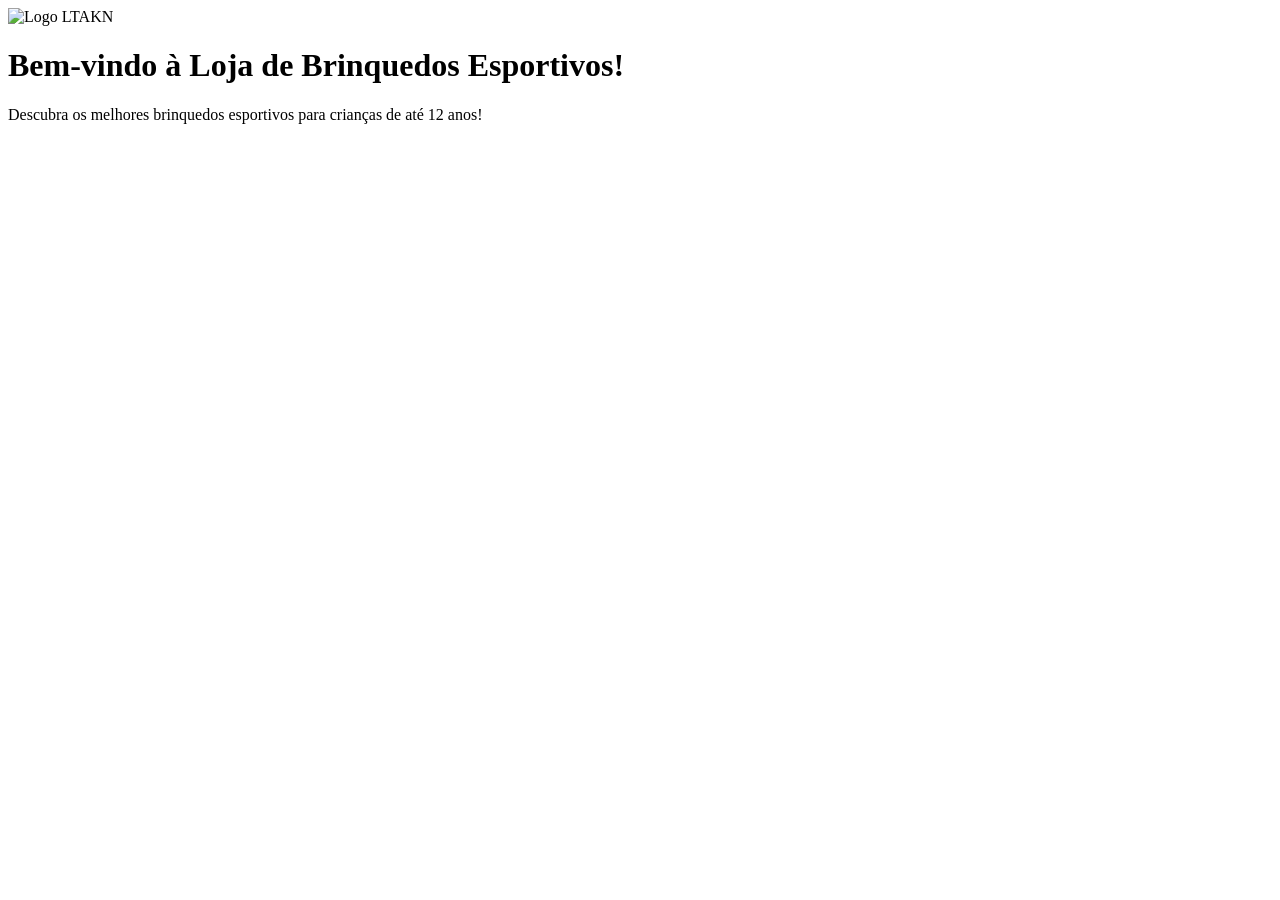
<file: src/main/resources/templates/index.html>
<!DOCTYPE html>
<html xmlns:th="http://www.thymeleaf.org"
      th:replace="~{fragments/layout :: layout(~{::body})}">
<body>

<div class="home-content">
  <div class="logo-container">
    <img th:src="@{/images/ltakn-logo.png}" alt="Logo LTAKN" class="logo">
  </div>
  <h1>Bem-vindo à Loja de Brinquedos Esportivos!</h1>
  <p>Descubra os melhores brinquedos esportivos para crianças de até 12 anos!</p>
</div>

</body>
</html>
</file>
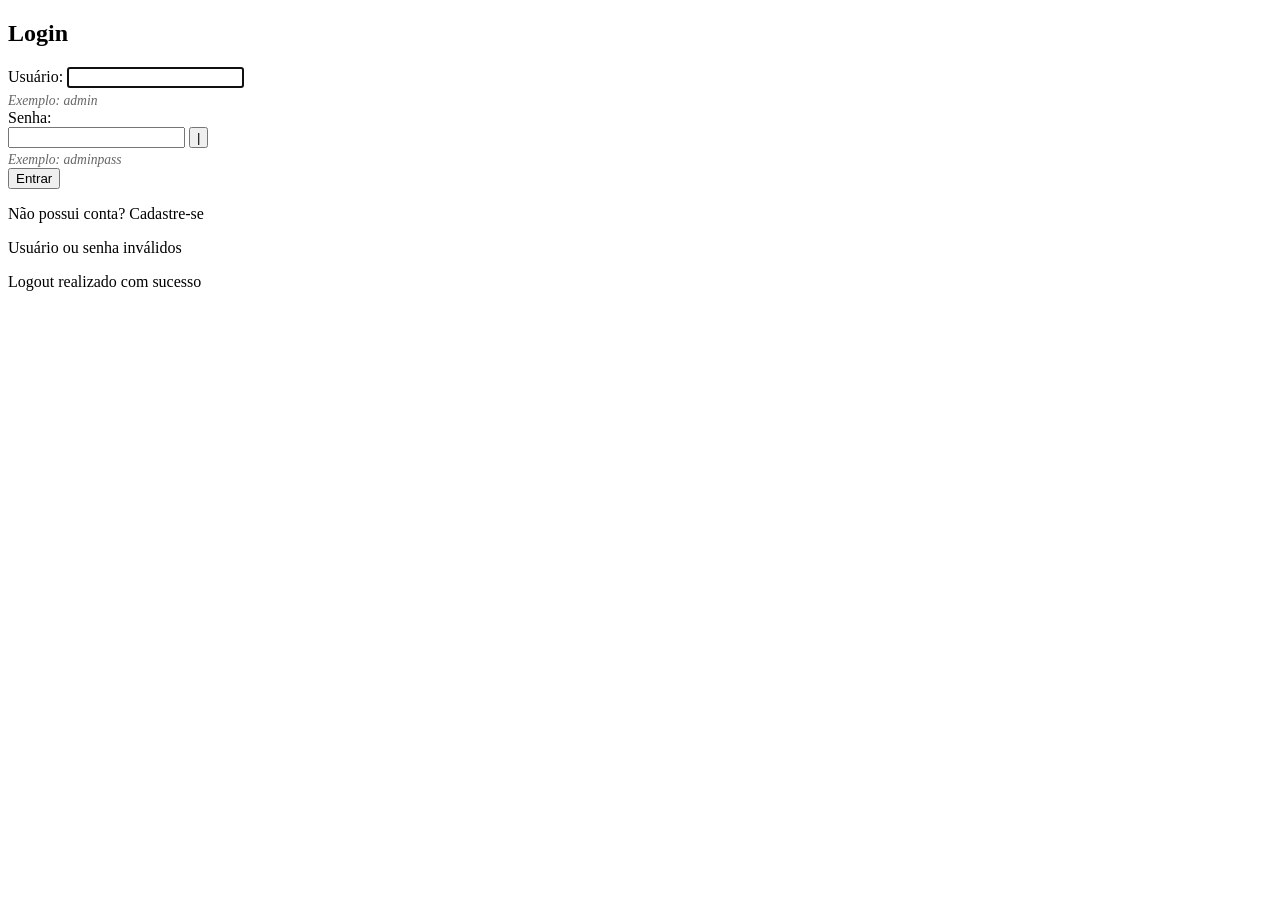
<file: src/main/resources/templates/login.html>
<!DOCTYPE html>
<html xmlns:th="http://www.thymeleaf.org"
      xmlns:sec="http://www.thymeleaf.org/extras/spring-security"
      th:replace="~{fragments/layout :: layout(~{::body})}">
<body>
<div class="form-container">
    <h2>Login</h2>

    <form th:action="@{/login}" method="post" autocomplete="off">
        <div class="form-group">
            <label for="login-username">Usuário:</label>
            <input type="text" id="login-username" name="username" required autofocus autocomplete="off" />
            <div class="input-example">Exemplo: <em>admin</em></div>
        </div>

        <div class="form-group">
            <label for="login-password">Senha:</label>
            <div class="password-container">
                <input type="password" id="login-password" name="password" required autocomplete="off" />
                <button type="button" class="toggle-password" onclick="togglePassword('login-password')">|</button>
            </div>
            <div class="input-example">Exemplo: <em>adminpass</em></div>
        </div>

        <button type="submit" class="btn-primary">Entrar</button>
    </form>

    <p class="text-center">Não possui conta? <a th:href="@{/signup}" class="link">Cadastre-se</a></p>

    <p th:if="${param.error}" class="alert alert-error">Usuário ou senha inválidos</p>
    <p th:if="${param.logout}" class="alert alert-success">Logout realizado com sucesso</p>
</div>

<script>
    function togglePassword(fieldId) {
        const passwordInput = document.getElementById(fieldId);
        const toggleButton = passwordInput.parentNode.querySelector('.toggle-password');

        if (passwordInput.type === 'password') {
            passwordInput.type = 'text';
            toggleButton.textContent = '/';
        } else {
            passwordInput.type = 'password';
            toggleButton.textContent = '|';
        }
    }

    // Garantir que os campos estejam vazios ao carregar
    document.addEventListener('DOMContentLoaded', function() {
        document.getElementById('login-username').value = '';
        document.getElementById('login-password').value = '';
    });
</script>

<style>
    .input-example {
        font-size: 0.85rem;
        color: #666;
        margin-top: 0.3rem;
        font-style: italic;
    }
</style>
</body>
</html>
</file>
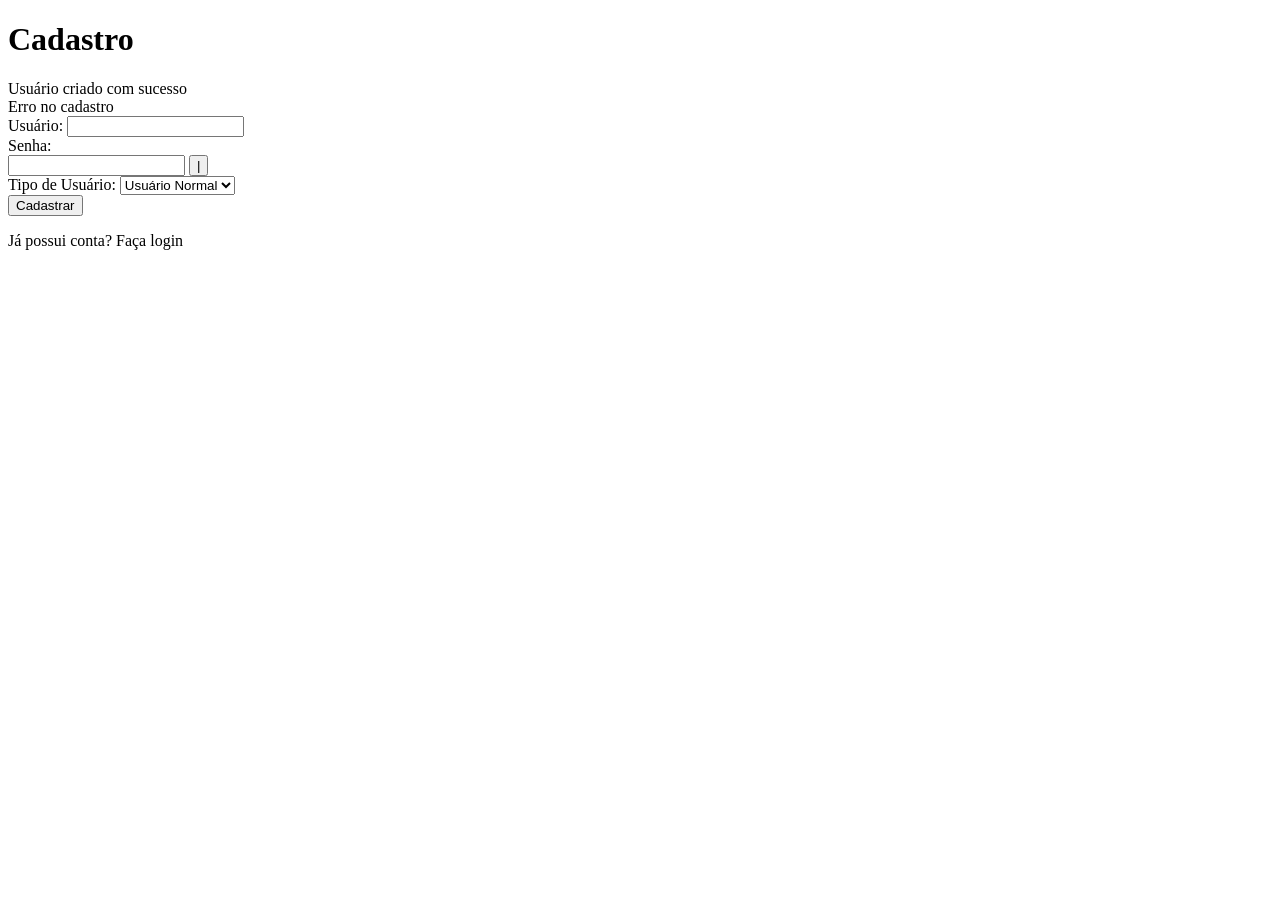
<file: src/main/resources/templates/signup.html>
<!DOCTYPE html>
<html xmlns:th="http://www.thymeleaf.org"
      xmlns:sec="http://www.thymeleaf.org/extras/spring-security"
      th:replace="~{fragments/layout :: layout(~{::body})}">
<body>

<div class="form-container">
    <h1>Cadastro</h1>

    <div th:if="${success}" class="alert alert-success">
        <span th:text="${success}">Usuário criado com sucesso</span>
    </div>
    <div th:if="${error}" class="alert alert-error">
        <span th:text="${error}">Erro no cadastro</span>
    </div>

    <form th:action="@{/signup}" method="post" class="form" autocomplete="off">
        <div class="form-group">
            <label for="signup-username">Usuário:</label>
            <input type="text" id="signup-username" name="username" required autocomplete="off">
        </div>
        <div class="form-group">
            <label for="signup-password">Senha:</label>
            <div class="password-container">
                <input type="password" id="signup-password" name="password" required autocomplete="new-password">
                <button type="button" class="toggle-password" onclick="togglePassword('signup-password')">|</button>
            </div>
        </div>
        <div class="form-group">
            <label for="role">Tipo de Usuário:</label>
            <select id="role" name="role" class="form-select" required>
                <option value="USER">Usuário Normal</option>
                <option value="ADMIN">Administrador</option>
            </select>
        </div>
        <div class="form-actions">
            <button type="submit" class="btn-primary">Cadastrar</button>
        </div>
    </form>

    <p class="text-center">Já possui conta? <a th:href="@{/login}" class="link">Faça login</a></p>
</div>

<script>
    function togglePassword(fieldId) {
        const passwordInput = document.getElementById(fieldId);
        const toggleButton = passwordInput.parentNode.querySelector('.toggle-password');

        if (passwordInput.type === 'password') {
            passwordInput.type = 'text';
            toggleButton.textContent = '/';
        } else {
            passwordInput.type = 'password';
            toggleButton.textContent = '|';
        }
    }

    // Garantir que os campos estejam vazios ao carregar
    document.addEventListener('DOMContentLoaded', function() {
        document.getElementById('signup-username').value = '';
        document.getElementById('signup-password').value = '';
    });
</script>

</body>
</html>
</file>
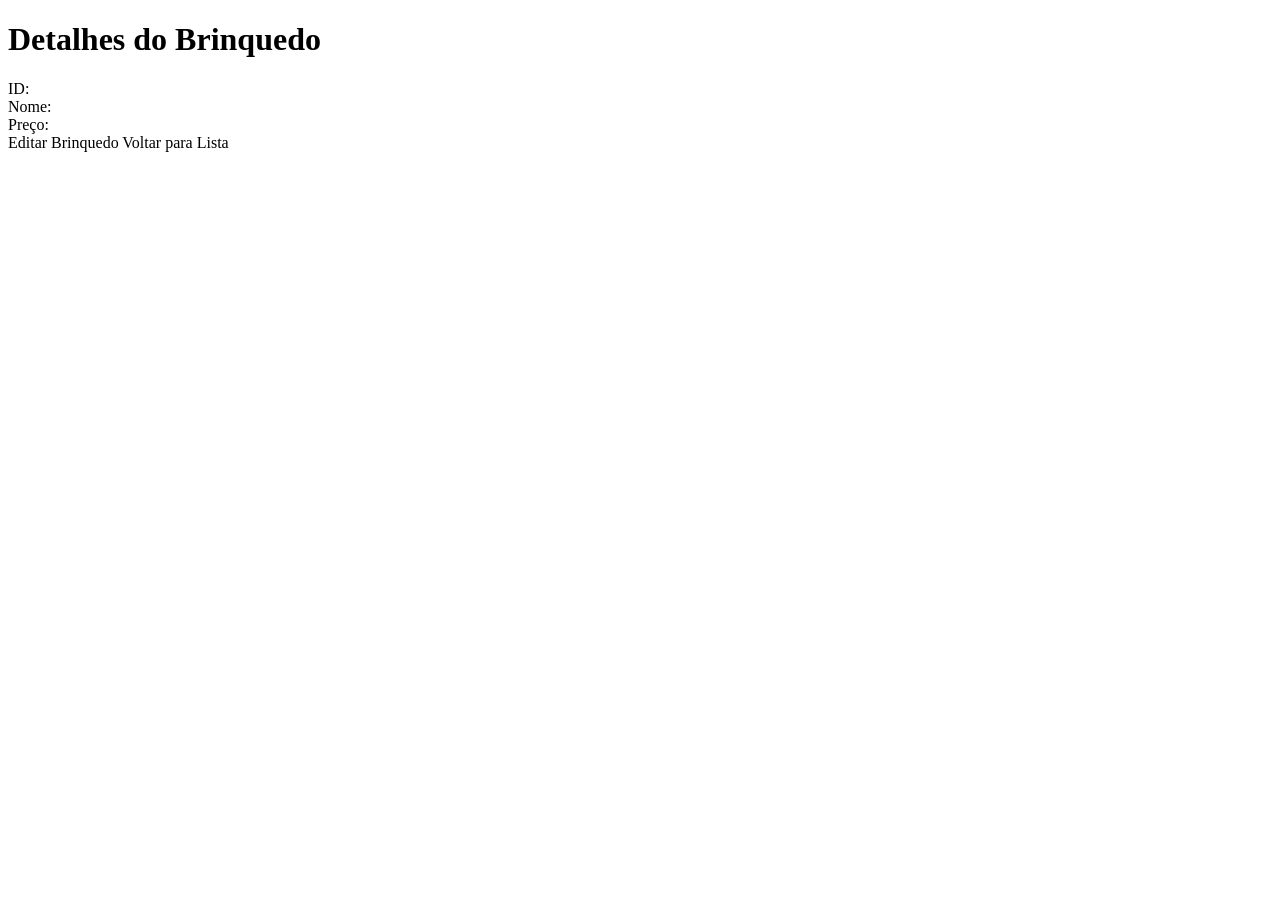
<file: src/main/resources/templates/brinquedos/details.html>
<!DOCTYPE html>
<html xmlns:th="http://www.thymeleaf.org"
      th:replace="~{fragments/layout :: layout(~{::body})}">
<body>

<div class="details-container">
    <div class="page-header">
        <h1>Detalhes do Brinquedo</h1>
    </div>

    <div class="details-card">
        <div class="detail-item">
            <label>ID:</label>
            <span th:text="${brinquedo.id}"></span>
        </div>
        <div class="detail-item">
            <label>Nome:</label>
            <span th:text="${brinquedo.nome}"></span>
        </div>
        <div class="detail-item">
            <label>Preço:</label>
            <span th:text="'R$ ' + ${#numbers.formatDecimal(brinquedo.preco, 1, 2, 'POINT')}"></span>
        </div>
    </div>

    <div class="details-actions">
        <!-- Apenas ADMIN pode editar -->
        <a th:href="@{/brinquedos/web/{id}/edit(id=${brinquedo.id})}"
           class="btn-edit"
           th:if="${#authorization.expression('hasRole(''ADMIN'')')}">Editar Brinquedo</a>
        <a th:href="@{/brinquedos/web}" class="btn-secondary">Voltar para Lista</a>
    </div>
</div>

</body>
</html>
</file>
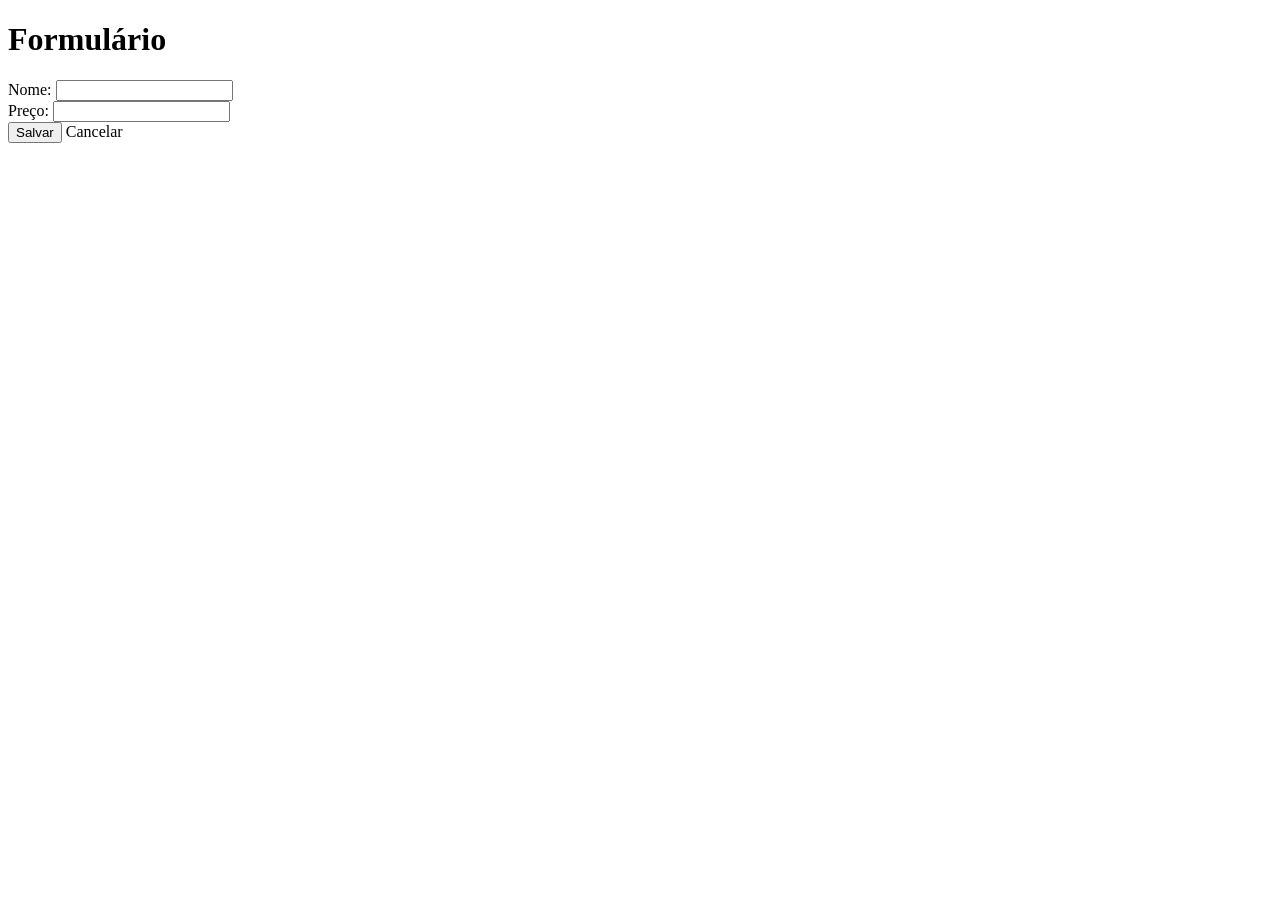
<file: src/main/resources/templates/brinquedos/form.html>
<!DOCTYPE html>
<html xmlns:th="http://www.thymeleaf.org"
      th:replace="~{fragments/layout :: layout(~{::body})}">
<body>

<div class="form-container">
    <h1 th:text="${brinquedo.id} != null ? 'Editar Brinquedo' : 'Novo Brinquedo'">Formulário</h1>

    <form th:action="@{${actionUrl}}" method="post" class="form">
        <input type="hidden" name="id" th:value="${brinquedo.id}">

        <div class="form-group">
            <label for="nome">Nome:</label>
            <input type="text" id="nome" name="nome" th:value="${brinquedo.nome}" required>
        </div>

        <div class="form-group">
            <label for="preco">Preço:</label>
            <input type="number" id="preco" name="preco" step="0.01" th:value="${brinquedo.preco}" required>
        </div>

        <div class="form-actions">
            <button type="submit" class="btn-primary">Salvar</button>
            <a th:href="@{/brinquedos/web}" class="btn-secondary">Cancelar</a>
        </div>
    </form>
</div>

</body>
</html>
</file>
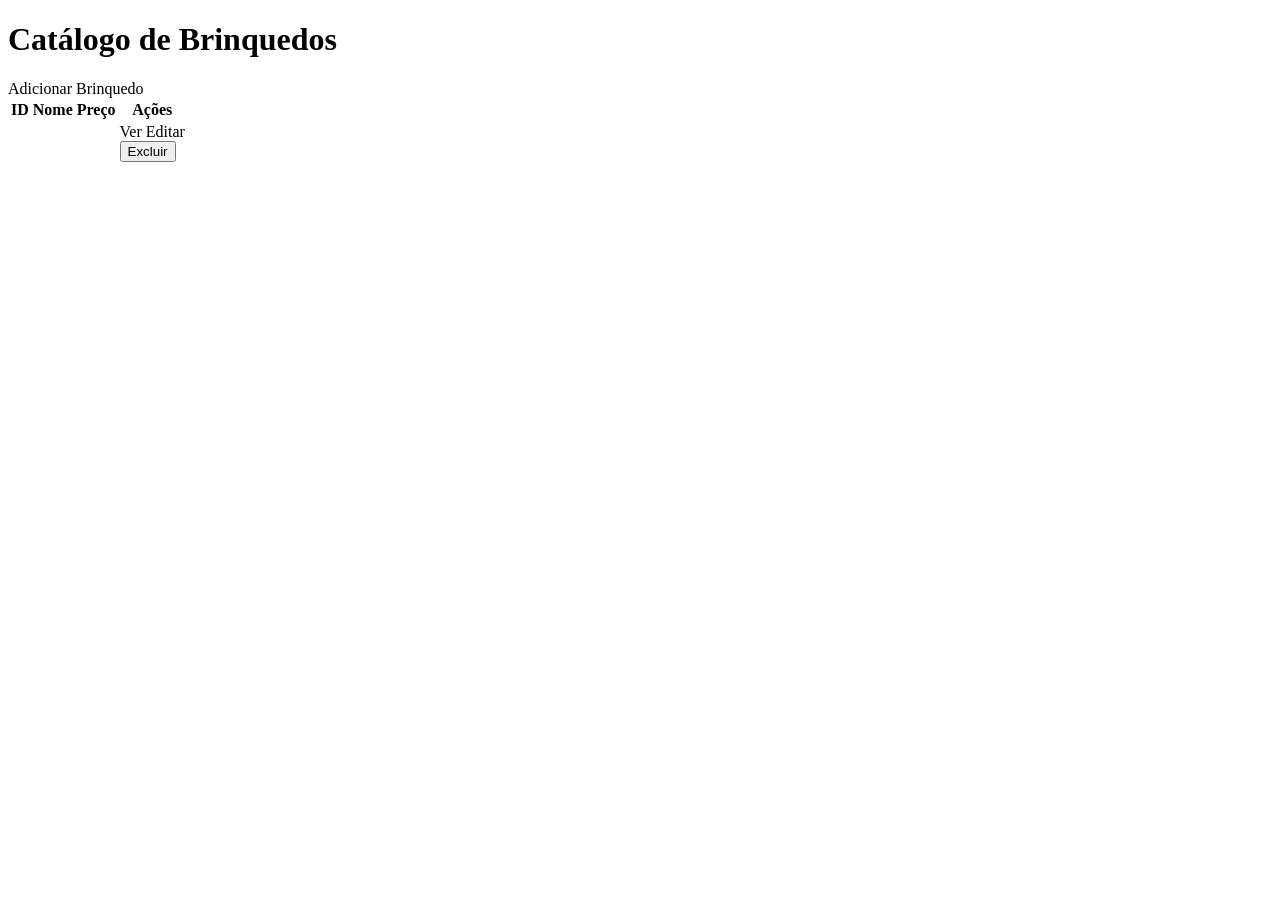
<file: src/main/resources/templates/brinquedos/list.html>
<!DOCTYPE html>
<html xmlns:th="http://www.thymeleaf.org"
      th:replace="~{fragments/layout :: layout(~{::body})}">
<body>

<div class="content-container">
    <div class="page-header">
        <h1>Catálogo de Brinquedos</h1>
        <a th:href="@{/brinquedos/web/new}" class="btn-brand">Adicionar Brinquedo</a>
    </div>

    <div th:if="${success}" class="alert alert-success">
        <span th:text="${success}"></span>
    </div>

    <div class="table-container">
        <table>
            <thead>
            <tr>
                <th>ID</th>
                <th>Nome</th>
                <th>Preço</th>
                <th>Ações</th>
            </tr>
            </thead>
            <tbody>
            <tr th:each="b : ${brinquedos}">
                <td th:text="${b.id}"></td>
                <td th:text="${b.nome}"></td>
                <td th:text="'R$ ' + ${#numbers.formatDecimal(b.preco, 1, 2, 'POINT')}"></td>
                <td>
                    <div class="table-actions">
                        <a th:href="@{/brinquedos/web/{id}(id=${b.id})}" class="btn-view">Ver</a>
                        <!-- Apenas ADMIN pode editar -->
                        <a th:href="@{/brinquedos/web/{id}/edit(id=${b.id})}"
                           class="btn-edit"
                           th:if="${#authorization.expression('hasRole(''ADMIN'')')}">Editar</a>
                        <!-- Apenas ADMIN pode excluir -->
                        <form th:action="@{/brinquedos/{id}/delete(id=${b.id})}"
                              method="post"
                              class="inline-form"
                              th:if="${#authorization.expression('hasRole(''ADMIN'')')}">
                            <button type="submit" class="btn-delete" onclick="return confirm('Tem certeza que deseja excluir este brinquedo?')">Excluir</button>
                        </form>
                    </div>
                </td>
            </tr>
            </tbody>
        </table>
    </div>
</div>

</body>
</html>
</file>
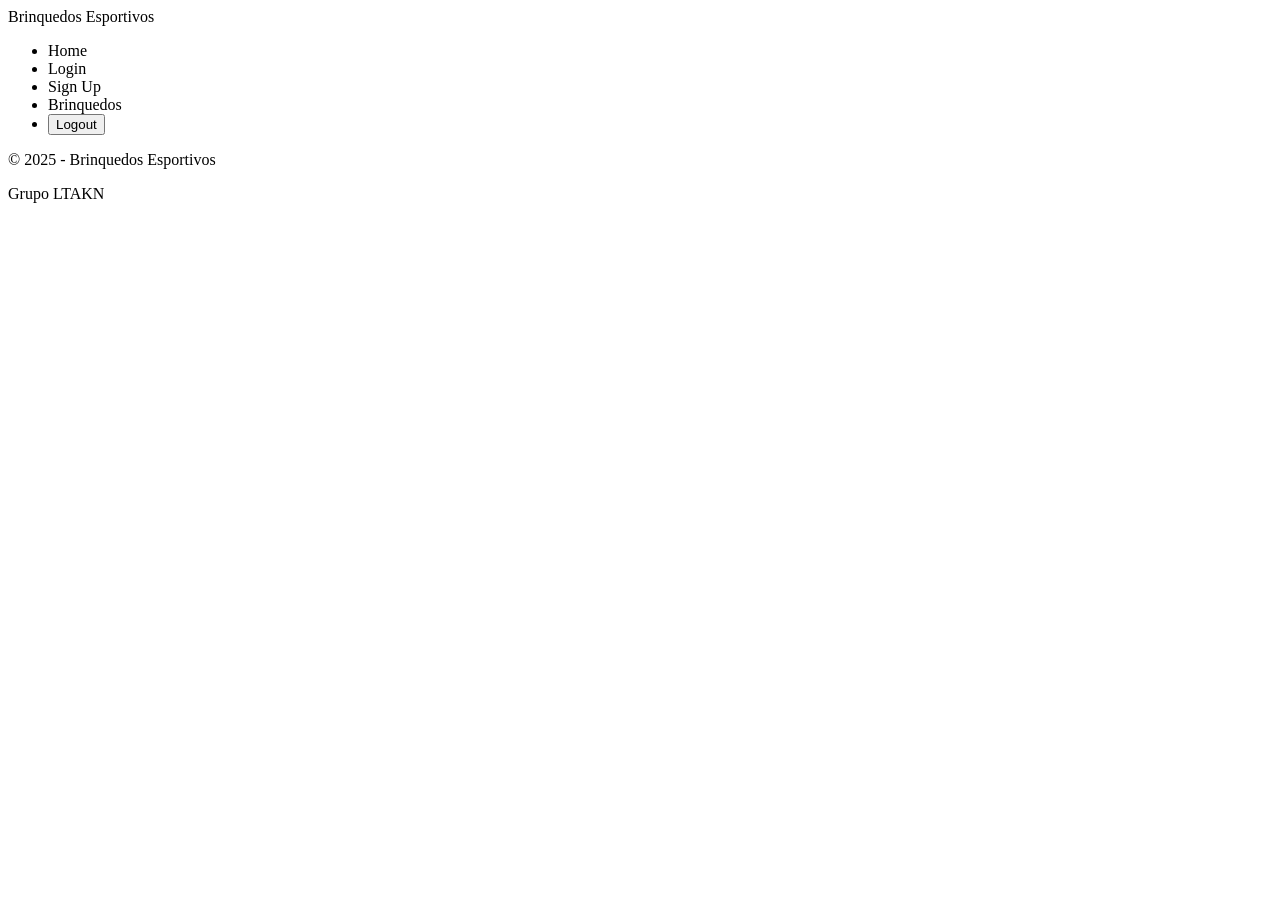
<file: src/main/resources/templates/fragments/layout.html>
<!DOCTYPE html>
<html xmlns:th="http://www.thymeleaf.org"
      xmlns:sec="http://www.thymeleaf.org/extras/spring-security"
      th:fragment="layout(content)">
<head>
    <meta charset="UTF-8">
    <title th:text="${title} ?: 'Brinquedos Esportivos'">Brinquedos Esportivos</title>
    <link rel="stylesheet" th:href="@{/css/style.css}">
</head>
<body>

<header>
    <nav class="navbar">
        <div class="navbar-logo">
            <a th:href="@{/}">Brinquedos Esportivos</a>
        </div>
        <ul class="navbar-menu">
            <li><a th:href="@{/}">Home</a></li>

            <!-- VISÍVEL SOMENTE PARA USUÁRIOS NÃO LOGADOS -->
            <li sec:authorize="!isAuthenticated()"><a th:href="@{/login}">Login</a></li>
            <li sec:authorize="!isAuthenticated()"><a th:href="@{/signup}">Sign Up</a></li>

            <!-- VISÍVEL SOMENTE PARA USUÁRIOS LOGADOS -->
            <li sec:authorize="isAuthenticated()"><a th:href="@{/brinquedos/web}">Brinquedos</a></li>
            <li sec:authorize="isAuthenticated()">
                <form th:action="@{/logout}" method="post" style="display:inline;">
                    <button type="submit" class="logout-btn">Logout</button>
                </form>
            </li>
        </ul>
    </nav>
</header>

<main class="main-content">
    <div th:replace="${content}"></div>
</main>

<footer>
    <div class="footer-content">
        <p class="copyright">&copy; 2025 - Brinquedos Esportivos</p>
        <div class="group-info">
            <span class="group-name">Grupo LTAKN</span>
        </div>
    </div>
</footer>

</body>
</html>
</file>
